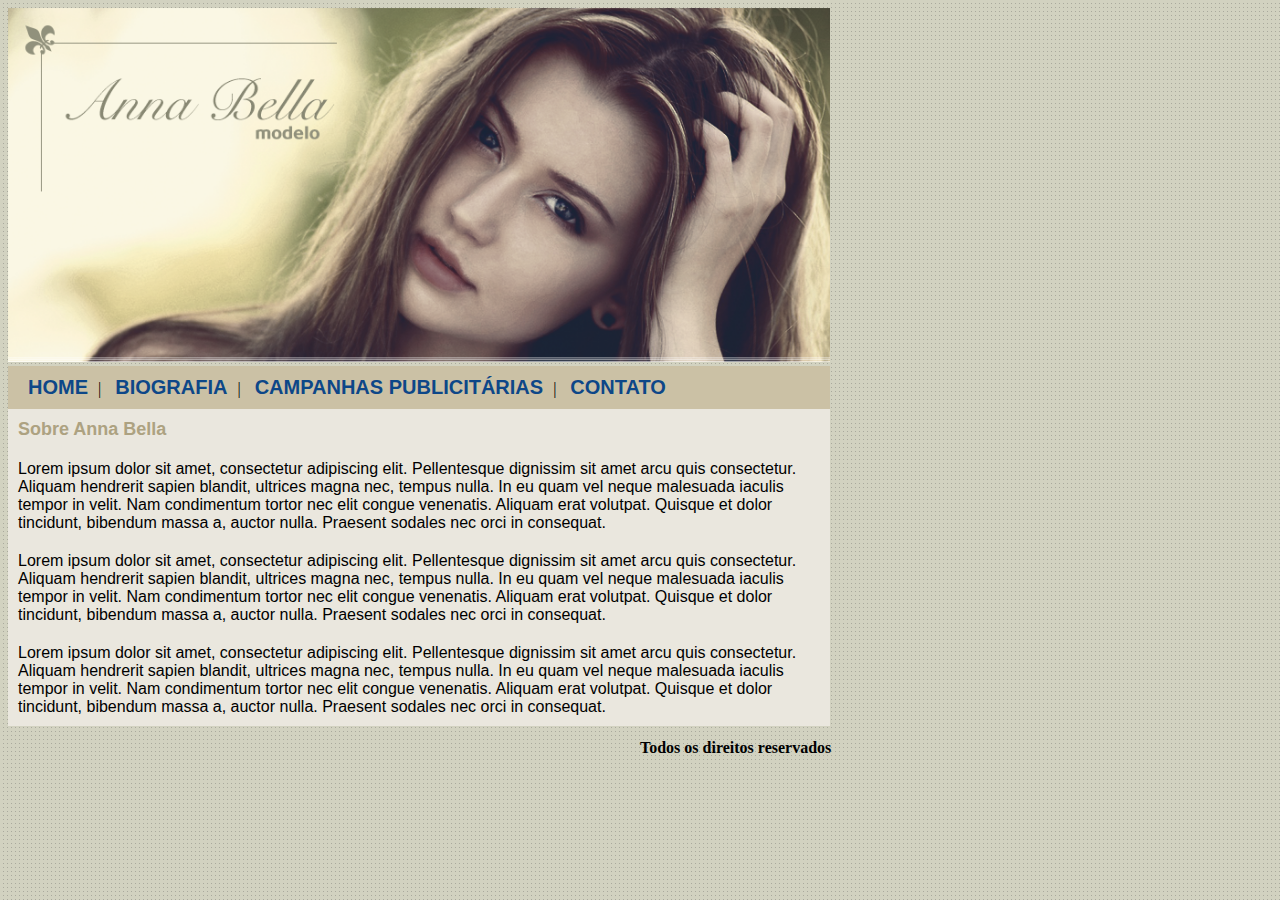
<file: projeto-AnnaBella/index.html>
<!DOCTYPE html>
<html>

    <head>

        <meta charset="utf-8">
        <title>Anna Bella</title>
        <link rel="stylesheet" type="text/css" href="css/estilo.css">

    </head>

    <body>

        <div id="capa">
            <img src="imagens/capa.png">
        </div>

        <div id="menu">

            <ul>
                <li><a href="#">HOME</a></li>|
                <li><a href="biografia.html">BIOGRAFIA</a></li>|
                <li><a href="campanhas.html">CAMPANHAS PUBLICITÁRIAS</a></li>|
                <li><a href="contato.html">CONTATO</a></li>
            </ul>
        </div>

        <div id="secao-principal">

            <h1>Sobre Anna Bella</h1>
            <p>Lorem ipsum dolor sit amet, consectetur adipiscing elit. 
                Pellentesque dignissim sit amet arcu quis consectetur. 
                Aliquam hendrerit sapien blandit, ultrices magna nec, tempus nulla. 
                In eu quam vel neque malesuada iaculis tempor in velit. 
                Nam condimentum tortor nec elit congue venenatis. 
                Aliquam erat volutpat. Quisque et dolor tincidunt, bibendum massa a, 
                auctor nulla. Praesent sodales nec orci in consequat. </p>

            <p>Lorem ipsum dolor sit amet, consectetur adipiscing elit. 
                Pellentesque dignissim sit amet arcu quis consectetur. 
                Aliquam hendrerit sapien blandit, ultrices magna nec, tempus nulla. 
                In eu quam vel neque malesuada iaculis tempor in velit. 
                Nam condimentum tortor nec elit congue venenatis. 
                Aliquam erat volutpat. Quisque et dolor tincidunt, bibendum massa a, 
                auctor nulla. Praesent sodales nec orci in consequat. </p>

            <p>Lorem ipsum dolor sit amet, consectetur adipiscing elit. 
                Pellentesque dignissim sit amet arcu quis consectetur. 
                Aliquam hendrerit sapien blandit, ultrices magna nec, tempus nulla. 
                In eu quam vel neque malesuada iaculis tempor in velit. 
                Nam condimentum tortor nec elit congue venenatis. 
                Aliquam erat volutpat. Quisque et dolor tincidunt, bibendum massa a, 
                auctor nulla. Praesent sodales nec orci in consequat. </p>
        </div>

        <div id="direitos">
            <h2>Todos os direitos reservados</h2>
        </div>

    </body>

</html>
</file>
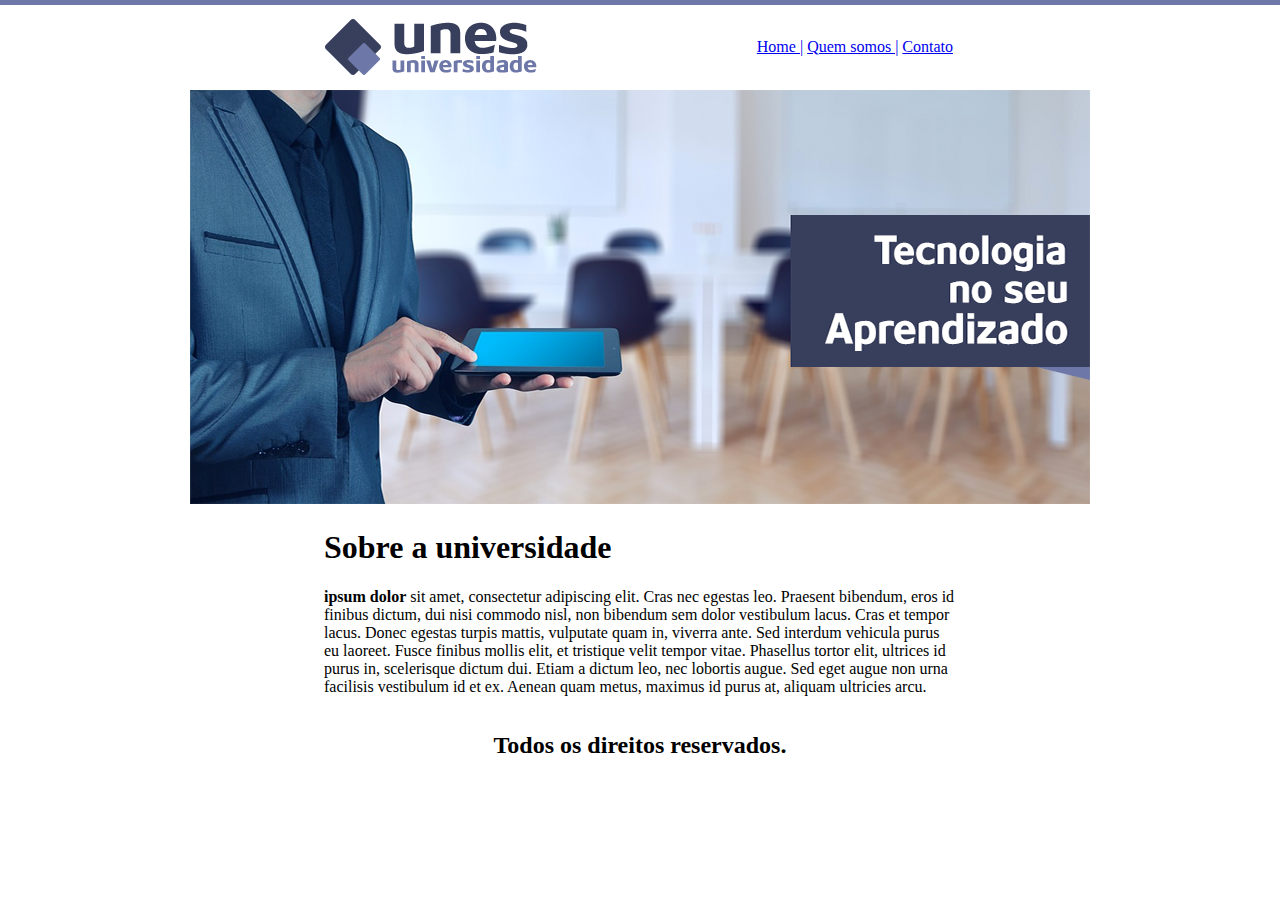
<file: projetoHTML/index.html>
<!DOCTYPE HTML>
<html>

    <head>
        <meta charset="utf-8">
        <title>UNES - Página Principal</title>

        <style>

            #home {

                display: flex;
                flex-direction: column;
                align-items: center;

            }

            #cabecalho {

                display: flex;
                justify-content: space-between;
                align-items: center;
                padding: 10px;
                width: 50%;
            } 

            #menu {

                text-align: right;
            }

            #capa {

                margin-top: 5px;
            }

            #sobre {

                width: 50%;
            }

        </style>
    </head>

    <body style="background-image: url(imagens/fundo2.png);">

        <div id="home">

            <div id="cabecalho">
                <!--logo-->
                <img id="logo" src="imagens/logo.png">

                <!--menu-->
                <table id="menu">
                    <tr>
                        <td><a href="#">Home | </a></td>
                        <td><a href="quem-somos.html">Quem somos | </a></td>
                        <td><a href="contato.html">Contato</a></td>
                    </tr>
                </table>
            </div>

            <div id="capa">
                <img src="imagens/capa.png">
            </div>

            <div id="sobre">
                <h1>Sobre a universidade</h1>
                <p><strong>ipsum dolor</strong> sit amet, consectetur adipiscing elit. 
                    Cras nec egestas leo. Praesent bibendum, eros id finibus dictum, 
                    dui nisi commodo nisl, non bibendum sem dolor vestibulum lacus. 
                    Cras et tempor lacus. Donec egestas turpis mattis, vulputate quam in, 
                    viverra ante. Sed interdum vehicula purus eu laoreet. 
                    Fusce finibus mollis elit, et tristique velit tempor vitae. 
                    Phasellus tortor elit, ultrices id purus in, scelerisque dictum dui. 
                    Etiam a dictum leo, nec lobortis augue. Sed eget augue non urna facilisis 
                    vestibulum id et ex. Aenean quam metus, maximus id purus at, 
                    aliquam ultricies arcu. 
                </p>
            </div>

            <div id="direitos">
                <h2>Todos os direitos reservados.</h2>
            </div>
        
        </div>
    </body>
</html>
</file>
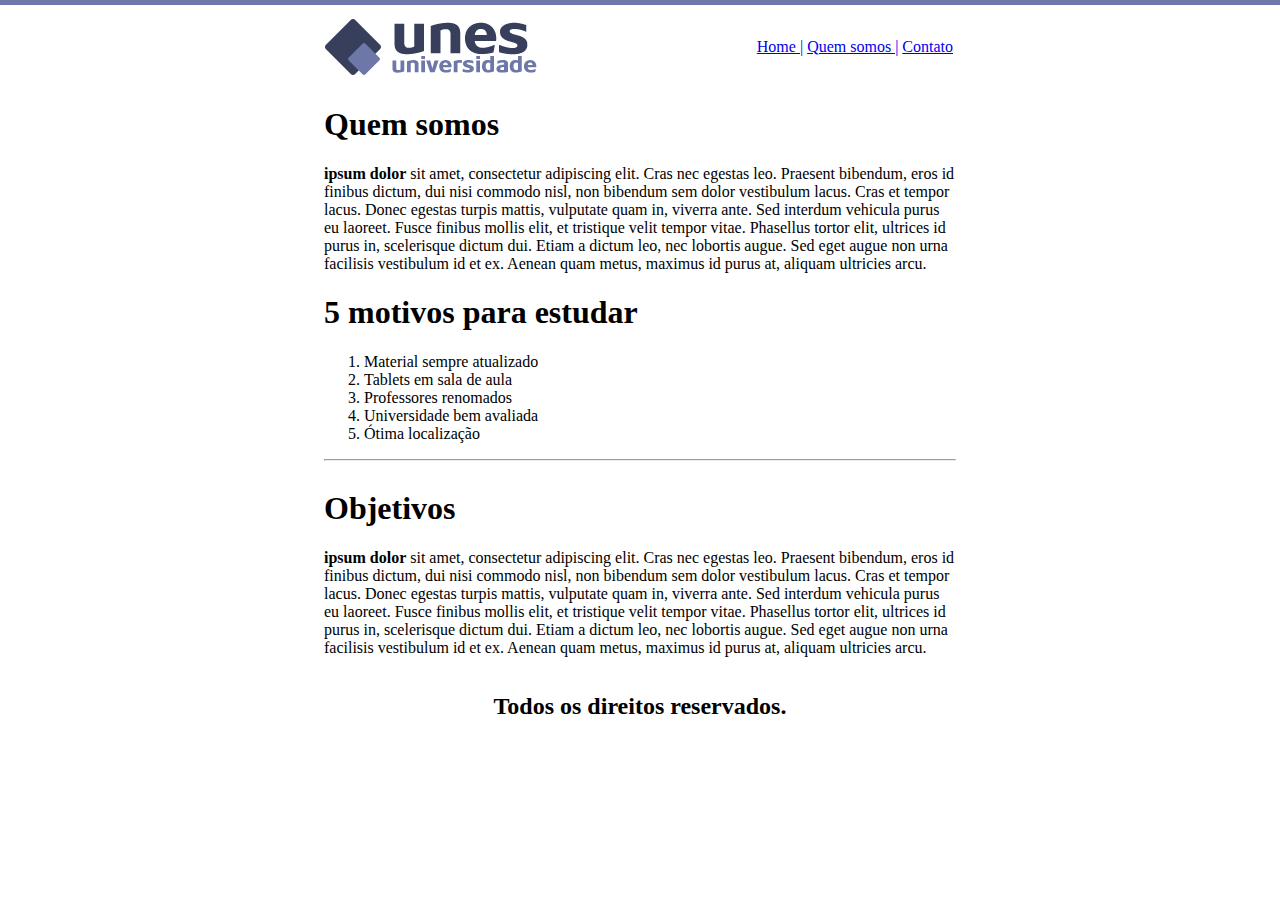
<file: projeto-UNES/quem-somos.html>
<!DOCTYPE HTML>
<html>

    <head>
        <meta charset="utf-8">
        <title>UNES - Quem somos</title>

        <style>

            #quem-somos {

                display: flex;
                flex-direction: column;
                align-items: center;

            }

            #cabecalho {

                display: flex;
                justify-content: space-between;
                align-items: center;
                padding: 10px;
                width: 50%;
            } 

            #menu {

                text-align: right;
            }

            .conteudo {

                width: 50%;
            }

        </style>
    </head>

    <body style="background-image: url(imagens/fundo2.png);">

        <div id="quem-somos">

            <div id="cabecalho">
                <!--logo-->
                <img id="logo" src="imagens/logo.png">

                <!--menu-->
                <table id="menu">
                    <tr>
                        <td><a href="index.html">Home | </a></td>
                        <td><a href="#">Quem somos | </a></td>
                        <td><a href="contato.html">Contato</a></td>
                    </tr>
                </table>
            </div>

            <div class="conteudo">
                <h1>Quem somos</h1>
                <p><strong>ipsum dolor</strong> sit amet, consectetur adipiscing elit. 
                    Cras nec egestas leo. Praesent bibendum, eros id finibus dictum, 
                    dui nisi commodo nisl, non bibendum sem dolor vestibulum lacus. 
                    Cras et tempor lacus. Donec egestas turpis mattis, vulputate quam in, 
                    viverra ante. Sed interdum vehicula purus eu laoreet. 
                    Fusce finibus mollis elit, et tristique velit tempor vitae. 
                    Phasellus tortor elit, ultrices id purus in, scelerisque dictum dui. 
                    Etiam a dictum leo, nec lobortis augue. Sed eget augue non urna facilisis 
                    vestibulum id et ex. Aenean quam metus, maximus id purus at, 
                    aliquam ultricies arcu. </p>

                <h1>5 motivos para estudar</h1>
                <ol>
                    <li>Material sempre atualizado</li>
                    <li>Tablets em sala de aula</li>
                    <li>Professores renomados</li>
                    <li>Universidade bem avaliada</li>
                    <li>Ótima localização</li>
                </ol>
                <hr>
            </div>

            <div class="conteudo">
                <h1>Objetivos</h1>
                <p><strong>ipsum dolor</strong> sit amet, consectetur adipiscing elit. 
                    Cras nec egestas leo. Praesent bibendum, eros id finibus dictum, 
                    dui nisi commodo nisl, non bibendum sem dolor vestibulum lacus. 
                    Cras et tempor lacus. Donec egestas turpis mattis, vulputate quam in, 
                    viverra ante. Sed interdum vehicula purus eu laoreet. 
                    Fusce finibus mollis elit, et tristique velit tempor vitae. 
                    Phasellus tortor elit, ultrices id purus in, scelerisque dictum dui. 
                    Etiam a dictum leo, nec lobortis augue. Sed eget augue non urna facilisis 
                    vestibulum id et ex. Aenean quam metus, maximus id purus at, 
                    aliquam ultricies arcu. 
                </p>
            </div>

            <div id="direitos">
                <h2>Todos os direitos reservados.</h2>
            </div>
        
        </div>
    </body>
</html>
</file>
<file: projeto-AnnaBella/css/estilo.css>
body {

    background-image: url("../imagens/fundo.png");
}

#capa img {

    width: 65%;
}

/* menu */
#menu {

    background-color: #cbc1a5;
    width: 65%;
}

#menu ul {

    list-style-type: none;
    margin: 0;
    padding: 10px 10px 10px 10px;
}

#menu li {

    display: inline;
    margin-right: 10px;
    margin-left: 10px;
    font-family: sans-serif;
    font-size: 20px;
    font-weight: bolder;
}

#menu a {

    color: #0d4788;
    text-decoration: none;
}

/* seção principal */
#secao-principal {

    background-color: #eae7de;
    width: 65%;
    
}

#secao-principal h1{

    margin: 0;
    padding: 10px 10px 10px 10px;
    font-family: sans-serif;
    font-size: 18px;
    font-weight: bolder;
    color: #ada281;
}

#secao-principal p{

    margin: 0;
    padding: 10px 10px 10px 10px;
    font-family: sans-serif;
}

/* direitos */
#direitos h2{

    margin-left: 50%;
    font-size: 16px;

}
</file>
